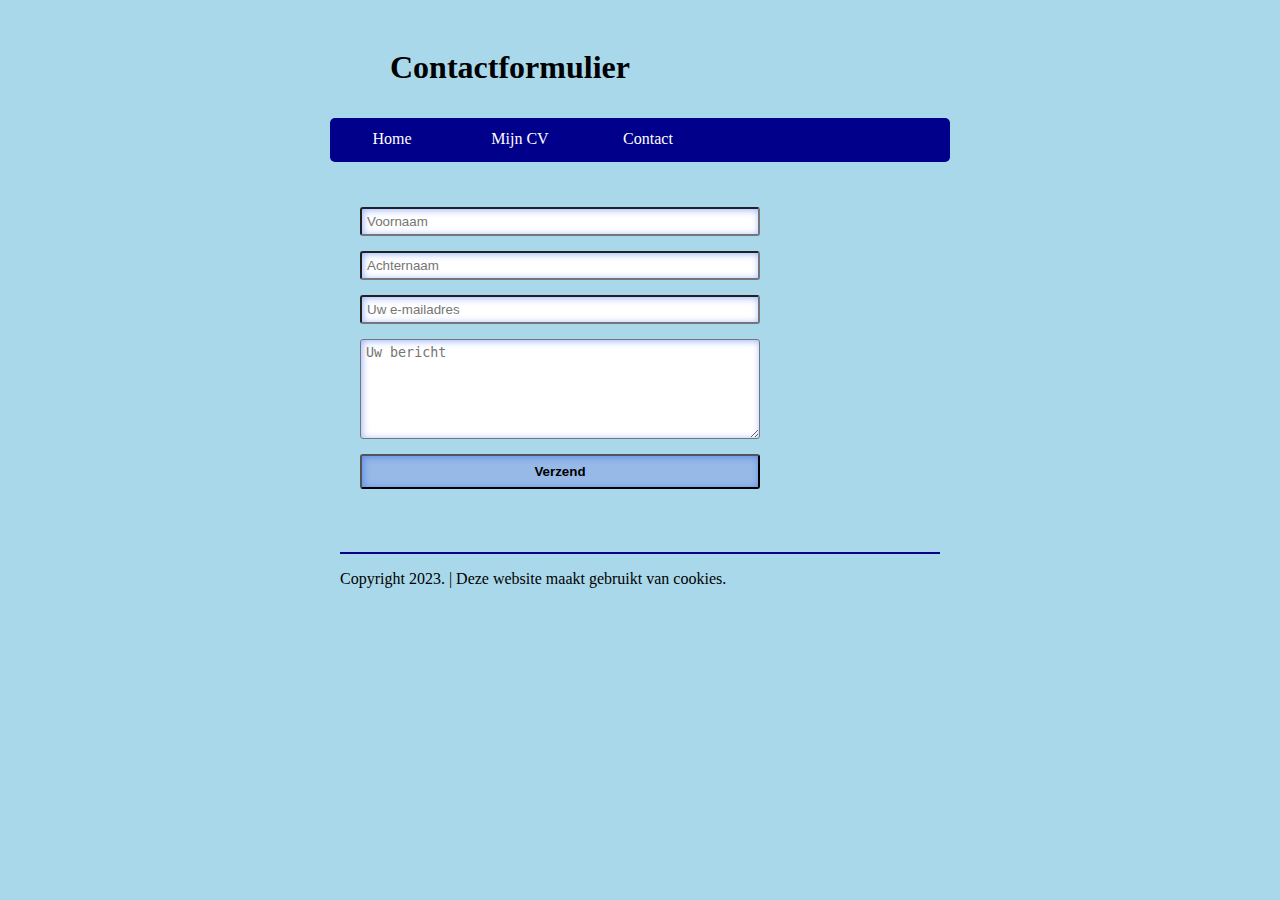
<file: contact.html>
<!DOCTYPE html>
<html>
<head>
<title>Contact - Huiswerk 15.9</title>
<link rel="stylesheet" type="text/css" href="CSSbestand.css" />
</head>

<body>

    <header>
        <H1>Contactformulier</H1>
    </header>

    <nav>
        <a class="navigatie" href="index.html">Home</a>
        <a class="navigatie" href="mijncv.html">Mijn CV</a>
        <a class="navigatie" href="contact.html">Contact</a>
    </nav>

    <article>
        <form> 
            <input type="text" placeholder="Voornaam"/>
            <input type="text" placeholder="Achternaam"/>
            <input type="email" placeholder="Uw e-mailadres" />
            <textarea placeholder="Uw bericht"></textarea>

            <button><b>Verzend</b></button>

        </form>
    </article>

    
    <footer>
        <hr color="darkblue">
        <p>Copyright 2023. | Deze website maakt gebruikt van cookies.</p>
    </footer>
</body>


</html>
</file>
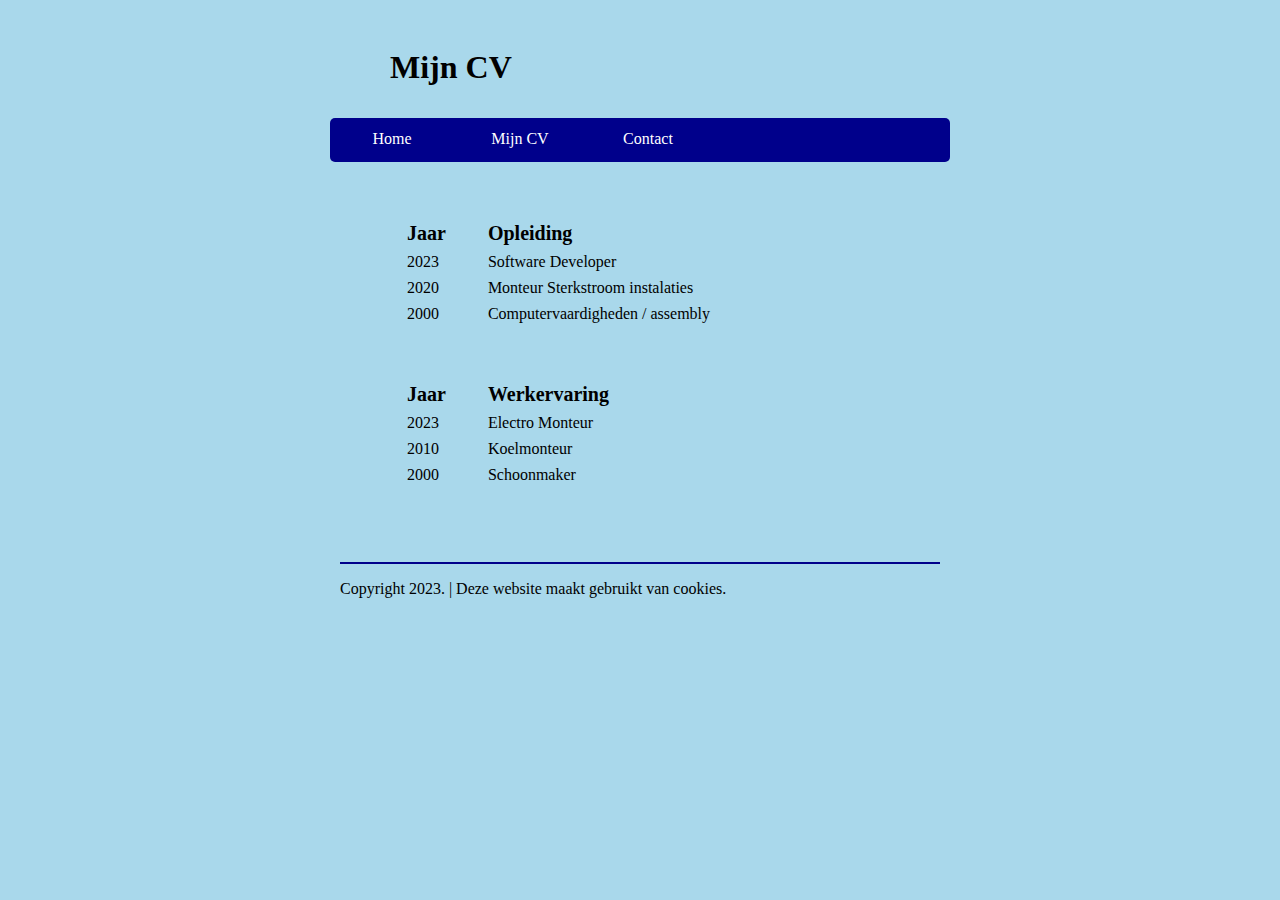
<file: mijncv.html>
<!DOCTYPE html>
<html>
<head>
<title>Mijn CV - Huiswerk 15.9</title>

<link rel="stylesheet" type="text/css" href="CSSbestand.css" />

</head>

<body>

    <header>
        <H1>Mijn CV</H1>
    </header>

    <nav>
        <a class="navigatie" href="index.html">Home</a>
        <a class="navigatie" href="mijncv.html">Mijn CV</a>
        <a class="navigatie" href="contact.html">Contact</a>
    </nav>

    
    <article>
        <section class="Opleiding">
            <table>
                <tr>
                    <th>Jaar</th>
                    <th>Opleiding</th>
                </tr>
                
                <tr>
                    <td>2023</td>
                    <td>Software Developer</td>
                </tr>

                <tr>
                    <td>2020</td>
                    <td>Monteur Sterkstroom instalaties</td>
                </tr>

                <tr>
                    <td>2000</td>
                    <td>Computervaardigheden / assembly </td>
                </tr>

            </table>
        </section>

        <section class="Werkervaring">
            <table>
                <tr>
                    <th>Jaar</th>
                    <th>Werkervaring</th>
                </tr>

                <tr>
                    <td>2023</td>
                    <td>Electro Monteur</td>
                </tr>

                <tr>
                    <td>2010</td>
                    <td>Koelmonteur</td>
                </tr>

                <tr>                    
                    <td>2000</td>
                    <td>Schoonmaker</td>
                </tr>

            </table>
    </article>

    <footer>
        <hr color="darkblue">
        <p>Copyright 2023. | Deze website maakt gebruikt van cookies.</p>
    </footer>
</body>



</html>
</file>
<file: CSSbestand.css>
body{
    background-color: rgb(169, 216, 235);
    margin-left: 25%;
    margin-right: 25%;
    font-family: 'Lucida Sans';
}

body, header, footer{
    padding: 10px;
}

article{
    margin: 10px;
    padding: 20px;
}

header{
    margin-left: 50px;
}

a.navigatie{
    color: white;
    text-decoration: none;
    display: inline-block;
    height: 20px;
    width: 100px;
    padding: 12px;
    text-align: center;
}

a.navigatie:hover{
    color: darkblue;
    background-color: turquoise;
    border-style: none;
    border-radius: 3px;

}
    
nav{
    background-color: darkblue;
    border-radius: 5px;
}
    
table{
    margin:20px;
    text-align: left;
}

td, th{padding: 3px 20px;}
th{font-size: 20px;}


input[type="text"], input[type="email"], textarea, button{
    display: block;
    margin: 15px 0px;
    width: 400px;
    box-sizing: border-box;
    border-radius: 3px;
    box-shadow: inset 1px 1px 7px rgba(4, 70, 250, 0.418);
    padding: 5px;
}

textarea{
    height: 100px;
}
    
button{
    height: 35px;
    background-color: rgba(144, 174, 230, 0.753);
    color: Black;
}
button:active{
    background-color: rgb(153, 0, 255);
    color: white;
    border-radius: 3px;
    box-shadow: inset 2px 2px 5px rgb(153, 0, 255);
}

section.Opleiding{
    padding: 5px;
}
section.Werkervaring{
    padding: 5px;
}
</file>
